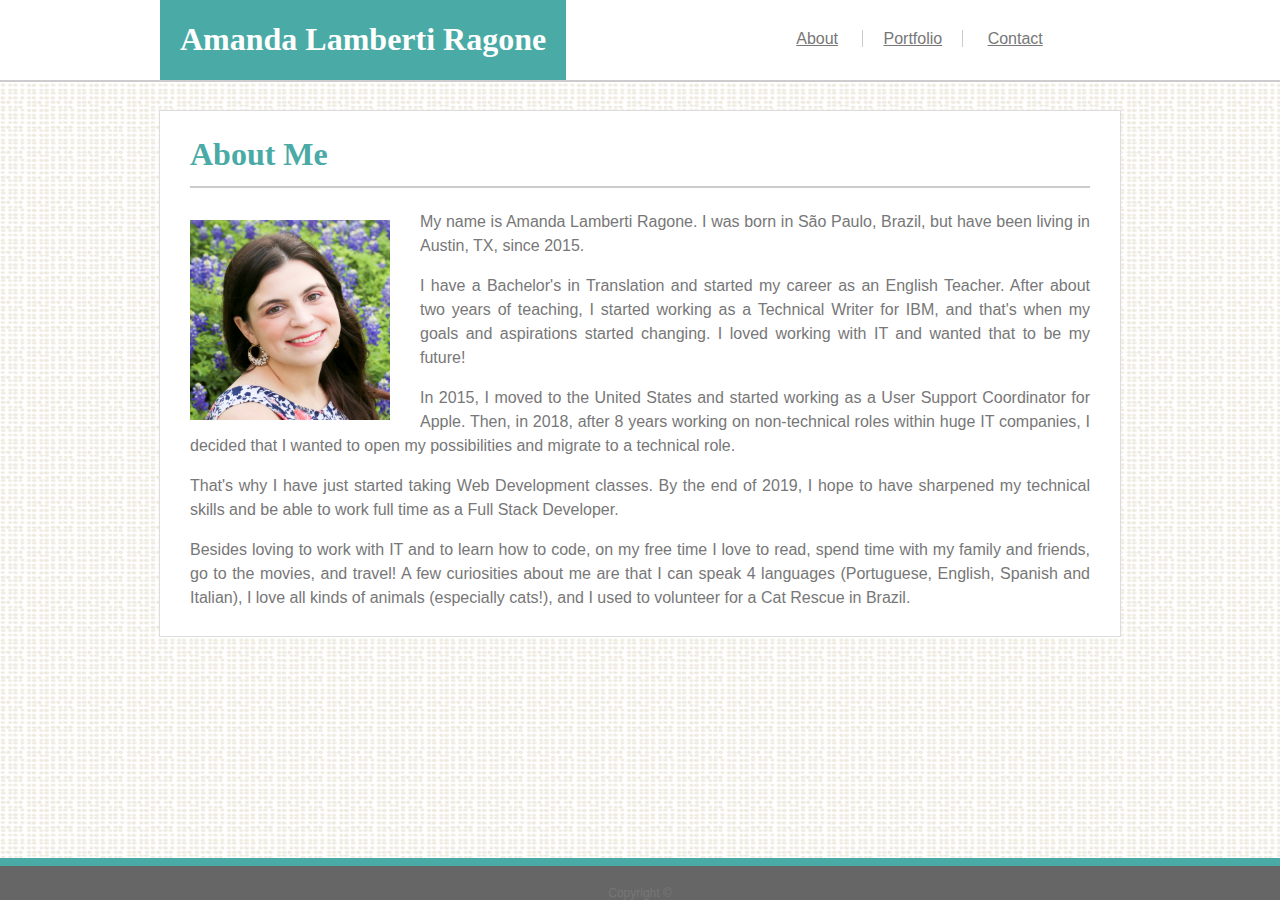
<file: index.html>
<!DOCTYPE html>
<html lang="en-us">
    <head>
        <meta charset="utf-8">
        <title>Amanda Lamberti Ragone - About Me</title>
        <link rel="stylesheet" type="text/css" href="assets/css/style.css">
    </head>
    
    <body background="assets/images/dynamic-style.png">

        <div class="header">

            <div class="top">

                <header id="my_name">
                    <h1>Amanda Lamberti Ragone</h1>        
                </header>
                        
                <nav>
                    <a href="#" id="about">About</a>
                    <a href="portfolio.html" id="portfolio">Portfolio</a>
                    <a href="contact.html" id="contact">Contact</a>
                </nav>

            </div>

        </div>

        <section>

            <h1 class="subject">About Me</h1>

            <img src="assets/images/profile_picture.jpg" alt="Amanda Lamberti Ragone's picture" id="my_picture"/>

            <div id="about_me">

                <p>My name is Amanda Lamberti Ragone. I was born in S&atilde;o Paulo, Brazil, but have been living in Austin, TX, since 2015.</p>
            
                <p>I have a Bachelor's in Translation and started my career as an English Teacher. After about two years of teaching, I started working as a Technical Writer for IBM, and that's when my goals and aspirations started changing. I loved working with IT and wanted that to be my future!</p>

                <p>In 2015, I moved to the United States and started working as a User Support Coordinator for Apple. Then, in 2018, after 8 years working on non-technical roles within huge IT companies, I decided that I wanted to open my possibilities and migrate to a technical role.</p>

                <p>That's why I have just started taking Web Development classes. By the end of 2019, I hope to have sharpened my technical skills and be able to work full time as a Full Stack Developer.</p>

                <p>Besides loving to work with IT and to learn how to code, on my free time I love to read, spend time with my family and friends, go to the movies, and travel! A few curiosities about me are that I can speak 4 languages (Portuguese, English, Spanish and Italian), I love all kinds of animals (especially cats!), and I used to volunteer for a Cat Rescue in Brazil.</p>
            
            </div>

        </section>

        <footer>Copyright &copy;</footer>
    </body>
</html>
</file>
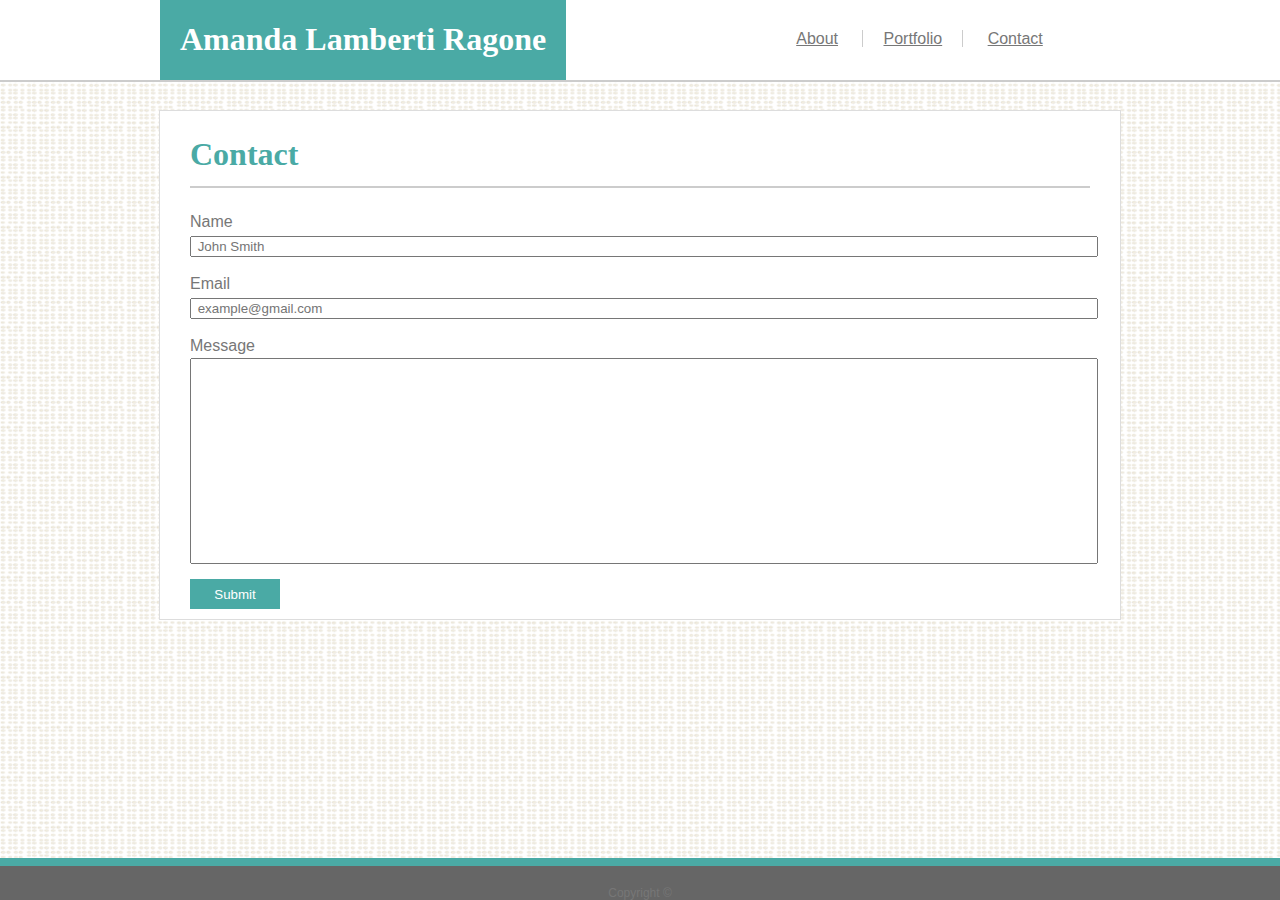
<file: contact.html>
<!DOCTYPE html>
<html lang="en-us">
    <head>
        <meta charset="utf-8">
        <title>Amanda Lamberti Ragone - Contact</title>
        <link rel="stylesheet" type="text/css" href="assets/css/style.css">
    </head>

    <body background="assets/images/dynamic-style.png">

        <div class="header">

            <div class="top">

                <header id="my_name">
                    <h1>Amanda Lamberti Ragone</h1>       
                </header>
                
                <nav>
                    <a href="index.html" id="about">About</a>
                    <a href="portfolio.html" id="portfolio">Portfolio</a>
                    <a href="#" id="contact">Contact</a>
                </nav>

            </div>

        </div>

        <section>

            <h1 class="subject">Contact</h1>

            <form>
                <label>Name</label>
                <input type="text" class="form_field" placeholder=" John Smith">
                <label>Email</label>
                <input type="email" class="form_field" placeholder=" example@gmail.com">
                <label>Message</label>
                <input type="text" id="form_message">
                <input type="submit" value="Submit" id="form_button">
            </form>

        </section>

        <footer>Copyright &copy;</footer>

    </body>
</html>
</file>
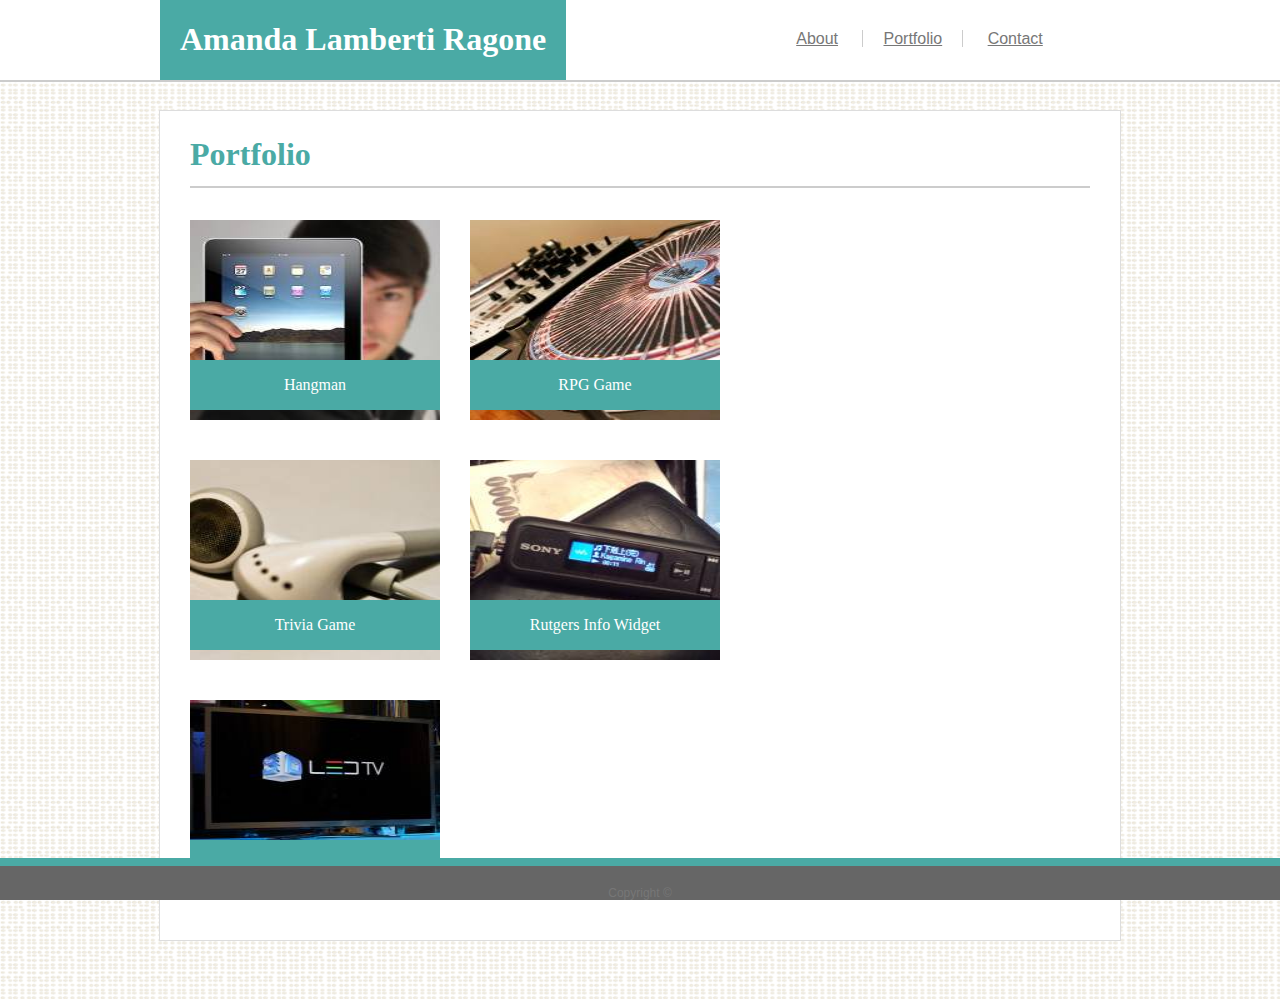
<file: portfolio.html>
<!DOCTYPE html>
<html lang="en-us">
    <head>
        <meta charset="utf-8">
        <title>Amanda Lamberti Ragone - Portfolio</title>
        <link rel="stylesheet" type="text/css" href="assets/css/style.css">
    </head>

    <body background="assets/images/dynamic-style.png">

        <div class="header">

            <div class="top">

                <header id="my_name">
                    <h1>Amanda Lamberti Ragone</h1>
                </header>

                <nav>
                    <a href="index.html" id="about">About</a>
                    <a href="#" id="portfolio">Portfolio</a>
                    <a href="contact.html" id="contact">Contact</a>
                </nav>
                
            </div>

        </div>

        <section>

            <h1 class="subject">Portfolio</h1>

                <div id="first_image">
                    <img src="assets/images/hangman.jpg" alt="Hangman icon" class="image"/>
                    <header class="image_name">Hangman</header>
                </div>
    
                <div id="second_image">
                    <img src="assets/images/rpg_game.jpg" alt="RPG Game icon" class="image"/>
                    <header class="image_name">RPG Game</header>
                </div>    

                <div id="third_image">
                    <img src="assets/images/trivia_game.jpg" alt="Trivia Game icon" class="image"/>
                    <header class="image_name">Trivia Game</header>
                </div>
                
                <div id="fourth_image">
                    <img src="assets/images/rutdgers_info_image.jpg" alt="Rutdgers Info Image icon" class="image"/>
                    <header class="image_name">Rutgers Info Widget</header>
                </div>
   
                <div id="fifth_image">
                    <img src="assets/images/rock_paper_scissors.jpg" alt="Rock Paper Scissors icon" class="image"/>
                    <header class="image_name">Rock Paper Scissors</header>
                </div>

        </section>

        <footer>Copyright &copy;</footer>

    </body>
</html>
</file>
<file: assets/css/style.css>
body {
    color: #777777;
    font-family: 'Arial', 'Helvetica Neue', Helvetica, sans-serif;
}

.header {
    position: absolute;
    top: 0;
    left: 0;
    right: 0;
    background-color: #ffffff;
    border-bottom-color: #cccccc;
    border-bottom-style: inset;
    border-width: 2px;
    overflow: auto;
}

.top {
    width: 960px;
    margin: auto;
}

#my_name {
    background-color: #4aaaa5;
    color: white;
    font-family: 'Georgia', Times, 'Times New Roman', serif;
    float: left;
    padding-left: 20px;
    padding-right: 20px;
    height: 80px;
    text-align: center;
}

nav {
    float: left;
    padding-left: 230px;
    height: 50px;
    padding-top: 30px;
    text-align: center;
}

a {
    color: #777777;
}

#about {
    padding-right: 20px;
}

#portfolio {
    border-left-color: #cccccc;
    border-left-style: outset;
    border-right-color: #cccccc;
    border-right-style: inset;
    border-width: thin;
    padding-left: 20px;
    padding-right: 20px;
    text-align: center;
}

#contact {
    padding-left: 20px;
}

section {
    clear: both;
    display: block;
    width: 960px;
    margin: auto;
    margin-top: 110px;
    margin-bottom: 58px;
    background-color: #ffffff;
    border-color: #dddddd;
    border-width: thin;
    border-top-style: outset;
    border-left-style: outset;
    border-bottom-style: inset;
    border-right-style: inset;
    overflow: auto;
    padding-bottom: 10px;
    line-height: 150%
}

.subject {
    color: #4aaaa5;
    font-family: 'Georgia', Times, 'Times New Roman', serif;
    padding-bottom: 20px;
    padding-top: 10px;
    border-bottom-color: #cccccc;
    border-bottom-style: inset;
    border-width: 2px;
    margin-left: 30px;
    margin-right: 30px;
}

img {
    width: 200px;
    height: 200px;
    margin-left: 30px;
    margin-top: 10px;
}

.image {
    width: 250px;
    margin-bottom: 30px;
    float: left;
}

#my_picture {
    float: left;
    margin-right: 30px;
    margin-bottom: 10px;
}

.image_name {
    background-color: #4aaaa5;
    color: white;
    font-family: 'Georgia', Times, 'Times New Roman', serif;
    float: left;
    position: absolute;
    display: inline-grid;
    margin-top: 150px;
    margin-left: -250px;
    width: 250px;
    height: 50px;
    line-height: 50px;
    text-align: center;
}

#third_image {
    clear: left;
}

#fifth_image {
    clear: left;
}

#about_me {
    padding-left: 30px;
    padding-right: 30px;
    text-align: justify;
}

form {
    padding-left: 30px;
    padding-right: 30px;
}

.form_field {
    width: 900px;
    margin-bottom: 15px;
}

#form_message {
    height: 200px;
    width: 900px;
}

#form_button {
    margin-top: 15px;
    border-style: hidden;
    font-family: 'Arial', 'Helvetica Neue', Helvetica, sans-serif;
    background-color: #4aaaa5;
    color: white;
    width: 90px;
    height: 30px;
    line-height: 30px;
    text-align: center;
}

footer {
    clear: both;
    position: fixed;
    bottom: 0;
    left: 0;
    right: 0;
    display: block;
    background-color: #666666;
    border-top: 8px solid #4aaaa5;
    padding-top: 20px;
    text-align: center;
    font-size: 12px;
}
</file>
